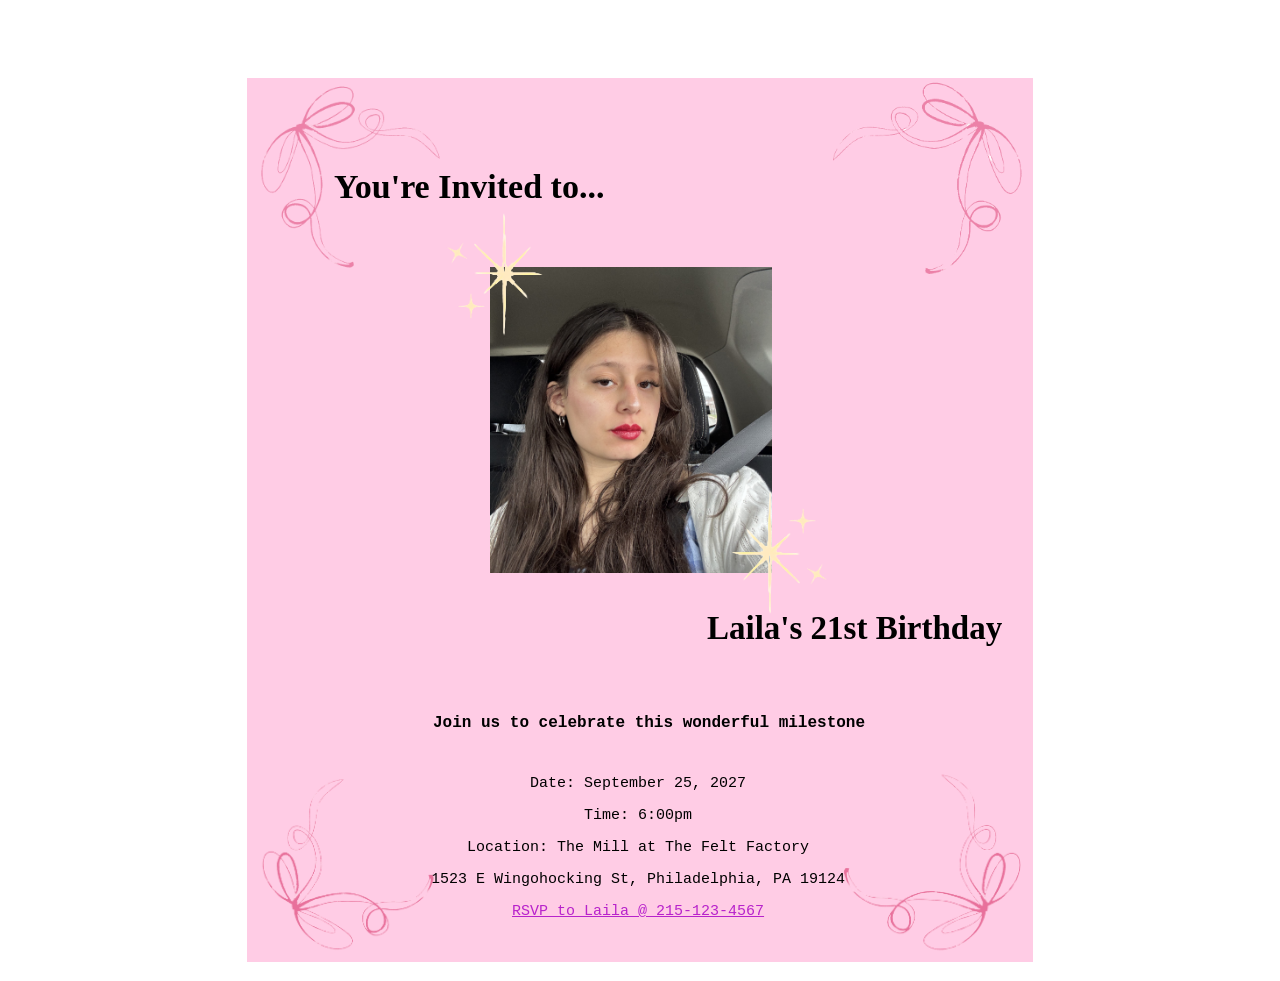
<file: index.html>
<!DOCTYPE html>
<html lang="en">
    <head>
        <meta charset="UTF-8" />
        <title>Laila's 21st Birthday Invite</title>
       
        <link rel="stylesheet" href="styles.css">
    </head>
    <body>
        <div class="container">
            <div>
                <h2 class="youreinvited">You're Invited to...</h2> 
            </div>
            
                <h2 class="birthday">Laila's 21st Birthday</h2>
           
        
            <img class ="frontpic" src="Photoss/menow2.png" alt="a picture of me" width="282px">
     
        <div>
            <p class="join">Join us to celebrate this wonderful milestone</p>
        </div> 
            
        <div class="info">
            
            <p>Date: September 25, 2027</p>
        
            <p>Time: 6:00pm</p>
        
            <p>Location: The Mill at The Felt Factory </p>
            <p>1523 E Wingohocking St, Philadelphia, PA 19124</p>
            
            <a id="rsvp" href="Confirmation%20Page.html">RSVP to Laila @ 215-123-4567</a>
        </div>
            
            <img id="bowright" src="Photoss/Bow1.png" alt="Bow" width="200px">
            <img id="bowleft" src="Photoss/bow%20left.png" alt="Bow left" width="200px">
            <img id="bottomright" src="Photoss/Bottomright2.1.png" alt="Bow on Bottome right" width="216px">
          <img id="bottomleft" src="Photoss/Bottomleft.png" alt="Bow on bottom left corner" width="210px">
       
        <div>
            <img id="stars" src="Photoss/stars1.png" alt="stars" width="200px">
        </div>
            
        <div>
            <img id="stars2" src="Photoss/stars2.png" alt="stars2" width="200px">
            
        </div>    
            
            
        
        </div>
        
    </body>
</html>
</file>
<file: styles.css>
.container {
    background-color: #ffcce5;
    width:786px;
    height:884px;
    margin:auto;
    position:relative;
    top:70px;
    
  
}

.youreinvited{
    position:absolute;
    top:90px;
    left:87px;
    background-color:#ffcce5;
    margin:auto;
    font-family:cursive;
    font-size: 34px;
   
    
}


.frontpic {
    position:absolute;
    left:243px;
    top:189px;
    
}

.birthday {
    position:absolute;
    left:460px;
    top:505px;
    font-family: cursive;
    font-size: 33px;
}

.join {
    position:absolute;
    left:186px;
    top:620px;
    font-family:monospace;
    font-weight:bold;
    text-align:center;
    font-size:16px;
}

.info {
    position:absolute;
    left:184px;
    top:682px;
    text-align:center;
    font-family:monospace;
    font-size:15px;
}

#rsvp{
    color:#b823cb;
}


#bowright {
    position:absolute;
    left:583px;
}

#bowleft {
    position:absolute;
}

#bottomright {
    position:absolute;
    top:682px;
    left:577px;
}

#bottomleft {
    position:absolute;
    top:687px;
    right:589px;
}

#stars {
    position:absolute;
    top:98px;
    left:150px;
}

#stars2 {
    position:absolute;
    top:369px;
    left:430px;
}
</file>
